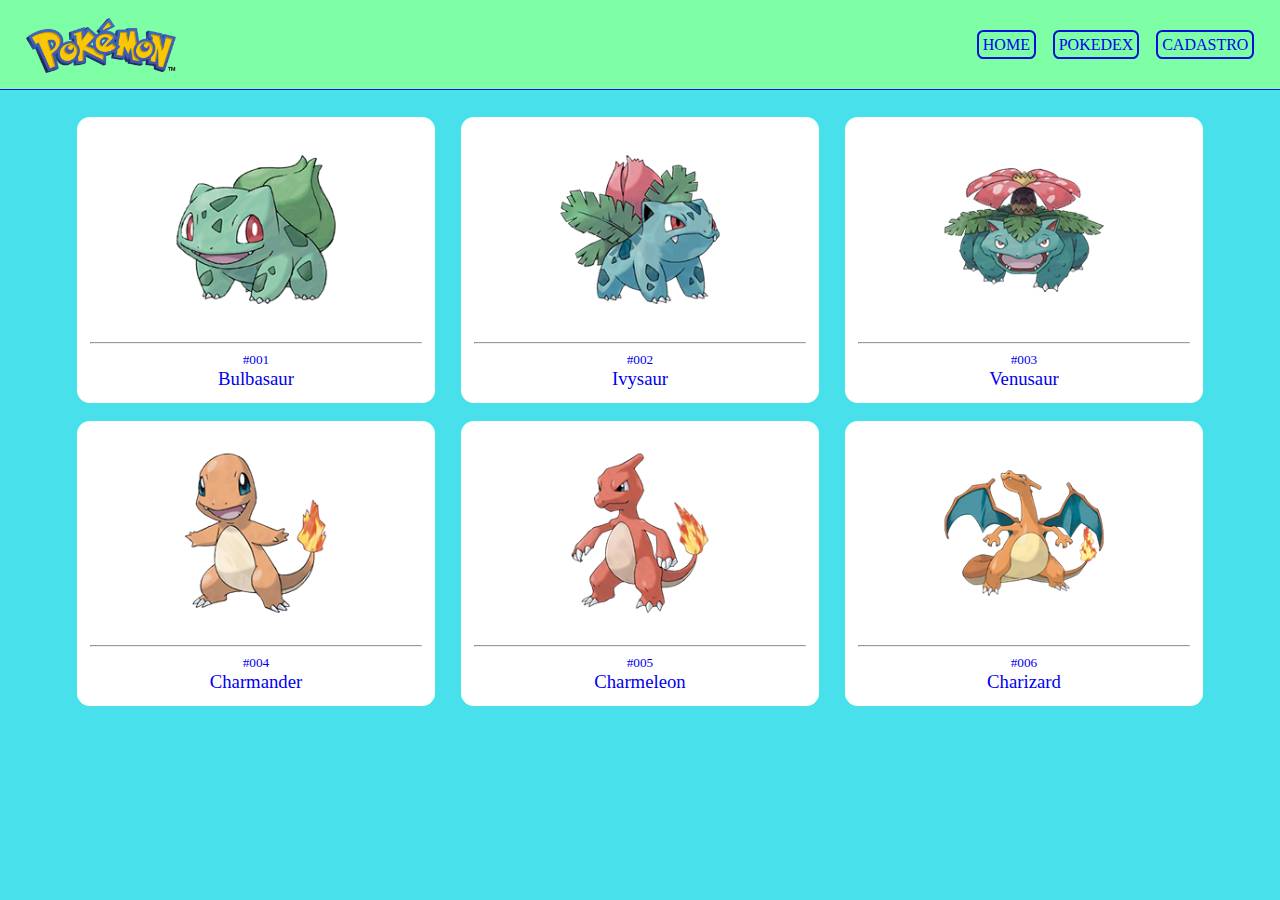
<file: index.html>
<!DOCTYPE html>

<head>
    <meta charset="UTF-8">
    <meta http-equiv="X-UA-Compatible" content="IE=edge">
    <meta name="viewport" content="width=device-width, initial-scale=1.0">
    <title>Home</title>
    <link rel="stylesheet" href="./styles/style.css">
    <link rel="shortcut icon" href="/img/favicon.png" type="image/x-icon">
</head>

<body>
    <section class="header">
        <a href="./index.html"><img src="./img/logo.png" alt="pokemonLogo" width="150" height="150"></a>
        <div class="navOptions">
            <a class="options" href="./index.html"> HOME</a>
            <a class="options" href="./001.html">POKEDEX</a>
            <a class="options" href="./register.html">CADASTRO</a>
        </div>
    </section>
    <section class="content">
        <section class="contents">
            <br>
            <a href="./001.html">
                <div class="pokemon">
                    <img class="image" src="./img/pokemons/001.png" width="200" height="200" alt="Bulbasaur">
                    <hr>
                    <h5 class="subtitle">#001</h5>
                    <h3 class="subtitle">Bulbasaur</h3>
                </div>
            </a>
            <a href="./002.html">
                <div class="pokemon">
                    <img class="image" src="./img/pokemons/002.png" width="200" height="200" alt="Ivysaur">
                    <hr>
                    <h5 class="subtitle">#002</h5>
                    <h3 class="subtitle">Ivysaur</h3>
                </div>
            </a>
            <a href="./003.html">
                <div class="pokemon">
                    <img class="image" src="./img/pokemons/003.png" width="200" height="200" alt="Venusaur">
                    <hr>
                    <h5 class="subtitle">#003</h5>
                    <h3 class="subtitle">Venusaur</h3>
                </div>
            </a>
            <a href="./004.html">
                <div class="pokemon">
                    <img class="image" src="./img/pokemons/004.png" width="200" height="200" alt="Charmander">
                    <hr>
                    <h5 class="subtitle">#004</h5>
                    <h3 class="subtitle">Charmander</h3>
                </div>
            </a>
            <a href="./005.html">
                <div class="pokemon">
                    <img class="image" src="./img/pokemons/005.png" width="200" height="200" alt="Charmeleon">
                    <hr>
                    <h5 class="subtitle">#005</h5>
                    <h3 class="subtitle">Charmeleon</h3>
                </div>
            </a>
            <a href="./006.html">
                <div class="pokemon">
                    <img class="image" src="./img/pokemons/006.png" width="200" height="200" alt="Charizard">
                    <hr>
                    <h5 class="subtitle">#006</h5>
                    <h3 class="subtitle">Charizard</h3>
                </div>
            </a>
        </section>
    </section>
</body>

</html>
</file>
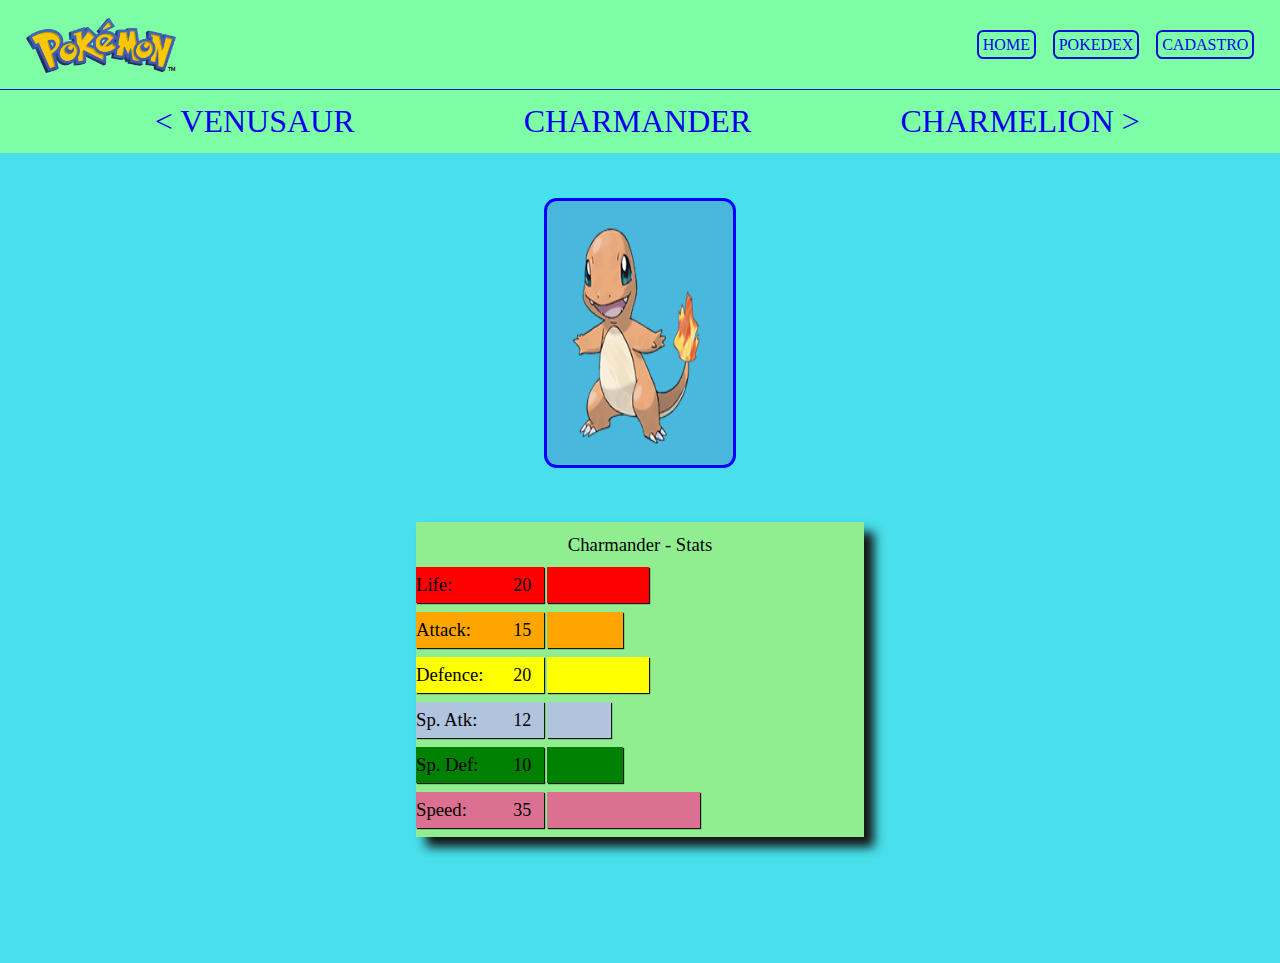
<file: 004.html>
<!DOCTYPE html>

<head>
    <meta charset="UTF-8">
    <meta http-equiv="X-UA-Compatible" content="IE=edge">
    <meta name="viewport" content="width=device-width, initial-scale=1.0">
    <title>Charmander</title>
    <link rel="stylesheet" href="./styles/vinicius.css">
    <link rel="shortcut icon" href="/img/favicon.png" type="image/x-icon">
</head>

<body>
    <section class="header">
        <a href="./index.html"><img src="./img/logo.png" alt="pokemonLogo" width="150" height="150"></a>
        <div class="navOptions">
            <a class="options" href="./index.html"> HOME</a>
            <a class="options" href="./001.html">POKEDEX</a>
            <a class="options" href="./register.html">CADASTRO</a>
        </div>
    </section>
    <section class="pokemonNavBar">
        <div class="container">
            <a href="./003.html" class="pokemonNavOptions">
                <h1>
                    < VENUSAUR</h1>
            </a>
        </div>
        <div class="container">
            <a href="./004.html" class="pokemonNavOptions">
                <h1>
                    CHARMANDER</h1>
            </a>
        </div>
        <div class="container">
            <a href="./005.html" class="pokemonNavOptions">
                <h1>
                    CHARMELION ></h1>
            </a>
        </div>
    </section>
    <section class="content">
        <section class="contents">
            <section class="hiddenCard">
                <section class="card">
                    <img src="./img/pokemons/004.png" alt="">
                    <section class="cardText">
                        <h3>It has a preference for hot things. When it rains, steam is said to spout from the tip of
                            its
                            tail.</h3>
                    </section>
                    <section class="infoCardBox">
                        <div class="boxInfo">
                            <h3 style="color: white;">Height: </h3>
                            <h3>0.6 m</h3>
                        </div>
                        <div class="boxInfo">
                            <h3 style="color: white;">Weight:</h3>
                            <h3>8.5 kg</h3>
                        </div>
                        <div class="boxInfo">
                            <h3 style="color: white;">Category:</h3>
                            <h3>Lizard</h3>
                        </div>
                        <div class="boxInfo">
                            <h3 style="color: white;">Abilities:</h3>
                            <h3>Blaze</h3>
                        </div>

                    </section>
                </section>
            </section>
        </section>
        <section class="stats-container">
            <div class="statsName statsBox">
                <h3>Charmander - Stats</h3>
            </div>
            <div class="statsBox">
                <div class=" hp info">
                    <h3>Life:</h3>
                    <h4>20</h4>
                </div>
                <div class=" hp infoBar" style="width: 8vw; margin-left: 0.2vw;">
                </div>
            </div>
            <div class="statsBox">
                <div class="attack info">
                    <h3>Attack:</h3>
                    <h4>15</h4>
                </div>
                <div class=" attack infoBar" style="width: 6vw; margin-left: 0.2vw;">
                </div>
            </div>
            <div class="statsBox">
                <div class="defense info">
                    <h3>Defence:</h3>
                    <h4>20</h4>
                </div>
                <div class=" defense infoBar" style="width: 8vw; margin-left: 0.2vw;">
                </div>
            </div>
            <div class="statsBox">
                <div class="spAttack info">
                    <h3>Sp. Atk:</h3>
                    <h4>12</h4>
                </div>
                <div class=" spAttack infoBar" style="width: 5vw; margin-left: 0.2vw;">
                </div>
            </div>
            <div class="statsBox">
                <div class="spDefense info">
                    <h3>Sp. Def:</h3>
                    <h4>10</h4>
                </div>
                <div class=" spDefense infoBar" style="width: 6vw; margin-left: 0.2vw;">
                </div>
            </div>
            <div class="statsBox">
                <div class="speed info">
                    <h3>Speed:</h3>
                    <h4>35</h4>
                </div>
                <div class=" speed infoBar" style="width: 12vw; margin-left: 0.2vw;">
                </div>
            </div>

        </section>

    </section>
</body>

</html>
</file>
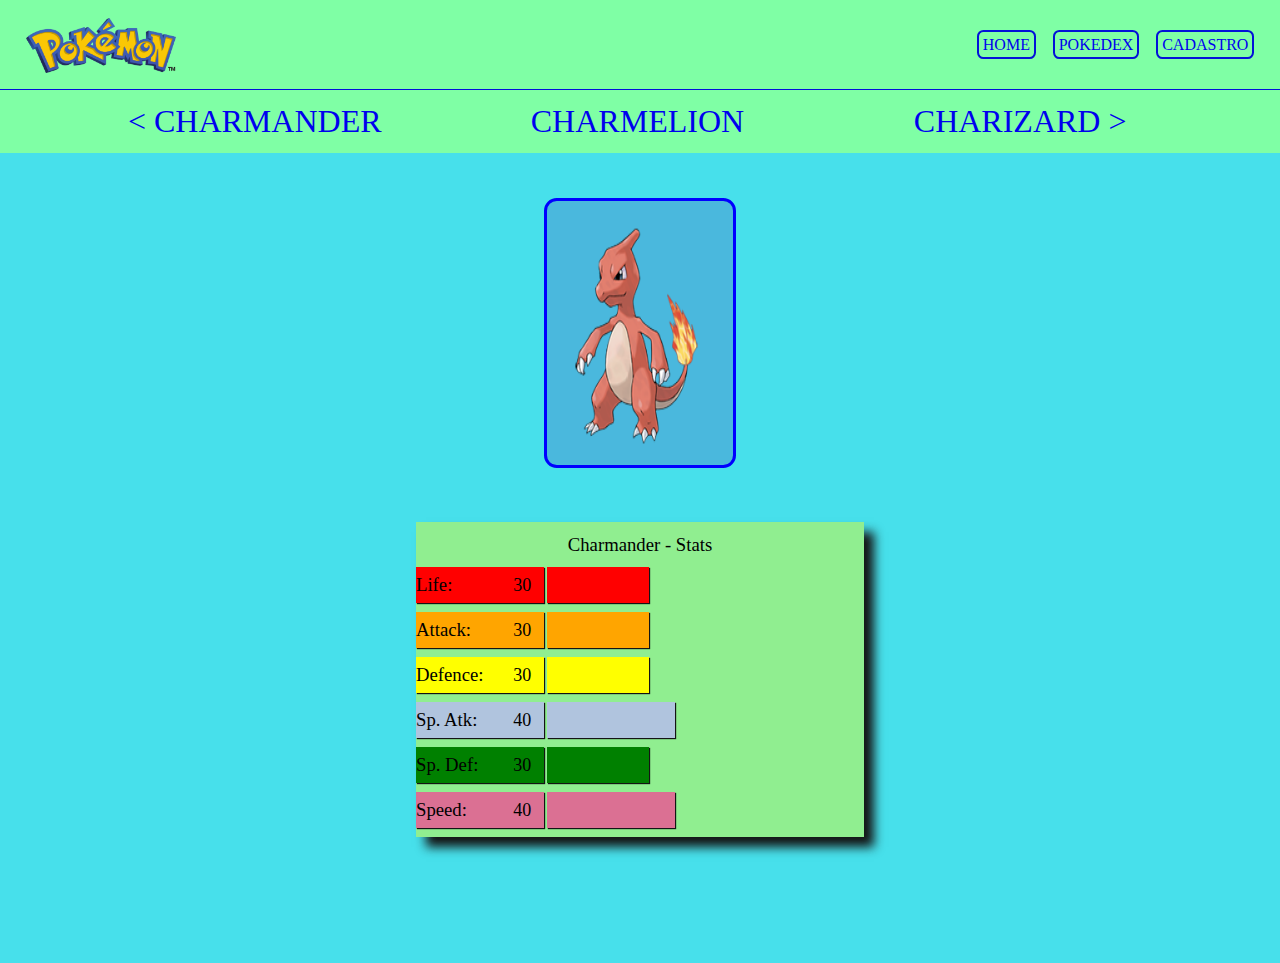
<file: 005.html>
<!DOCTYPE html>

<head>
    <meta charset="UTF-8">
    <meta http-equiv="X-UA-Compatible" content="IE=edge">
    <meta name="viewport" content="width=device-width, initial-scale=1.0">
    <title>Charmelion</title>
    <link rel="stylesheet" href="./styles/vinicius.css">
    <link rel="shortcut icon" href="/img/favicon.png" type="image/x-icon">
</head>

<body>
    <section class="header">
        <a href="./index.html"><img src="./img/logo.png" alt="pokemonLogo" width="150" height="150"></a>
        <div class="navOptions">
            <a class="options" href="./index.html"> HOME</a>
            <a class="options" href="./001.html">POKEDEX</a>
            <a class="options" href="./register.html">CADASTRO</a>
        </div>
    </section>
    <section class="pokemonNavBar">
        <div class="container">
            <a href="./004.html" class="pokemonNavOptions">
                <h1>
                    < CHARMANDER</h1>
            </a>
        </div>
        <div class="container">
            <a href="./005.html" class="pokemonNavOptions">
                <h1>
                    CHARMELION</h1>
            </a>
        </div>
        <div class="container">
            <a href="./006.html" class="pokemonNavOptions">
                <h1>
                    CHARIZARD ></h1>
            </a>
        </div>
    </section>
    <section class="content">
        <section class="contents">
            <section class="hiddenCard">
                <section class="card">
                    <img src="./img/pokemons/005.png" alt="">
                    <section class="cardText">
                        <h3>It has a barbaric nature. In battle, it whips its fiery tail around and slashes away with
                            sharp claws.</h3>
                    </section>
                    <section class="infoCardBox">
                        <div class="boxInfo">
                            <h3 style="color: white;">Height: </h3>
                            <h3>1.1 m </h3>
                        </div>
                        <div class="boxInfo">
                            <h3 style="color: white;">Weight:</h3>
                            <h3>19.0 kg</h3>
                        </div>
                        <div class="boxInfo">
                            <h3 style="color: white;">Category:</h3>
                            <h3>Flame</h3>
                        </div>
                        <div class="boxInfo">
                            <h3 style="color: white;">Abilities:</h3>
                            <h3>Blaze</h3>
                        </div>

                    </section>
                </section>
            </section>
        </section>
        <section class="stats-container">
            <div class="statsName statsBox">
                <h3>Charmander - Stats</h3>
            </div>
            <div class="statsBox">
                <div class=" hp info">
                    <h3>Life:</h3>
                    <h4>30</h4>
                </div>
                <div class=" hp infoBar" style="width: 8vw; margin-left: 0.2vw;">
                </div>
            </div>
            <div class="statsBox">
                <div class="attack info">
                    <h3>Attack:</h3>
                    <h4>30</h4>
                </div>
                <div class=" attack infoBar" style="width: 8vw; margin-left: 0.2vw;">
                </div>
            </div>
            <div class="statsBox">
                <div class="defense info">
                    <h3>Defence:</h3>
                    <h4>30</h4>
                </div>
                <div class=" defense infoBar" style="width: 8vw; margin-left: 0.2vw;">
                </div>
            </div>
            <div class="statsBox">
                <div class="spAttack info">
                    <h3>Sp. Atk:</h3>
                    <h4>40</h4>
                </div>
                <div class=" spAttack infoBar" style="width: 10vw; margin-left: 0.2vw;">
                </div>
            </div>
            <div class="statsBox">
                <div class="spDefense info">
                    <h3>Sp. Def:</h3>
                    <h4>30</h4>
                </div>
                <div class=" spDefense infoBar" style="width: 8vw; margin-left: 0.2vw;">
                </div>
            </div>
            <div class="statsBox">
                <div class="speed info">
                    <h3>Speed:</h3>
                    <h4>40</h4>
                </div>
                <div class=" speed infoBar" style="width: 10vw; margin-left: 0.2vw;">
                </div>
            </div>

        </section>

    </section>
</body>

</html>
</file>
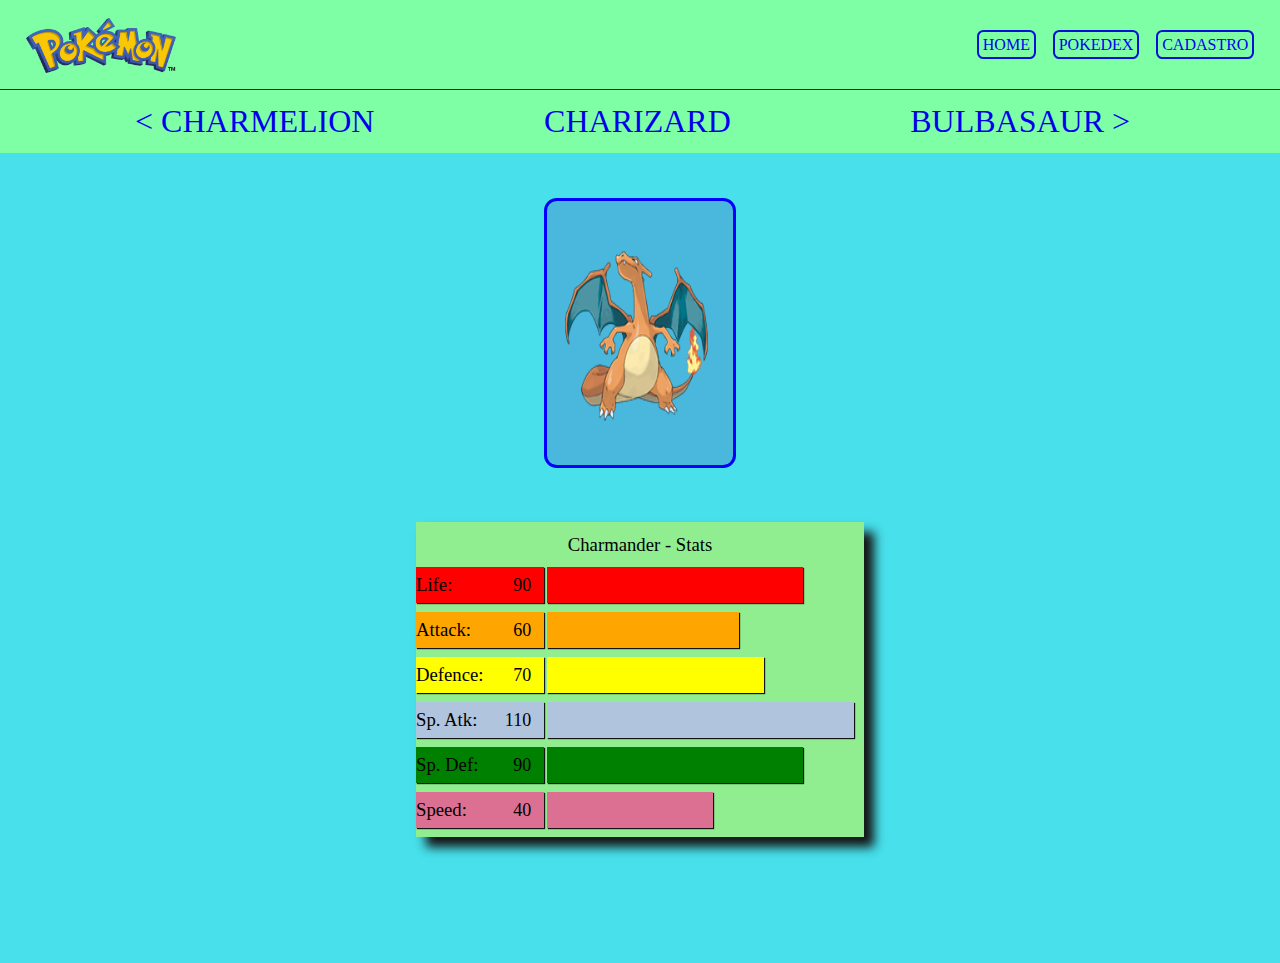
<file: 006.html>
<!DOCTYPE html>

<head>
    <meta charset="UTF-8">
    <meta http-equiv="X-UA-Compatible" content="IE=edge">
    <meta name="viewport" content="width=device-width, initial-scale=1.0">
    <title>Charizard</title>
    <link rel="stylesheet" href="./styles/vinicius.css">
    <link rel="shortcut icon" href="/img/favicon.png" type="image/x-icon">
</head>

<body>
    <section class="header">
        <a href="./index.html"><img src="./img/logo.png" alt="pokemonLogo" width="150" height="150"></a>
        <div class="navOptions">
            <a class="options" href="./index.html"> HOME</a>
            <a class="options" href="./001.html">POKEDEX</a>
            <a class="options" href="./register.html">CADASTRO</a>
        </div>
    </section>
    <section class="pokemonNavBar">
        <div class="container">
            <a href="./005.html" class="pokemonNavOptions">
                <h1>
                    < CHARMELION</h1>
            </a>
        </div>
        <div class="container">
            <a href="./006.html" class="pokemonNavOptions">
                <h1>
                    CHARIZARD</h1>
            </a>
        </div>
        <div class="container">
            <a href="./001.html" class="pokemonNavOptions">
                <h1>
                    BULBASAUR ></h1>
            </a>
        </div>
    </section>
    <section class="content">
        <section class="contents">
            <section class="hiddenCard">
                <section class="card">
                    <img src="./img/pokemons/006.png" alt="">
                    <section class="cardText">
                        <h3>It spits fire that is hot enough to melt boulders. It may cause forest fires by blowing
                            flames.
                        </h3>
                    </section>
                    <section class="infoCardBox">
                        <div class="boxInfo">
                            <h3 style="color: white;">Height: </h3>
                            <h3>1.7 m </h3>
                        </div>
                        <div class="boxInfo">
                            <h3 style="color: white;">Weight:</h3>
                            <h3>90.5 kg</h3>
                        </div>
                        <div class="boxInfo">
                            <h3 style="color: white;">Category:</h3>
                            <h3>Flame</h3>
                        </div>
                        <div class="boxInfo">
                            <h3 style="color: white;">Abilities:</h3>
                            <h3>Blaze</h3>
                        </div>

                    </section>
                </section>
            </section>
        </section>
        <section class="stats-container">
            <div class="statsName statsBox">
                <h3>Charmander - Stats</h3>
            </div>
            <div class="statsBox">
                <div class=" hp info">
                    <h3>Life:</h3>
                    <h4>90</h4>
                </div>
                <div class=" hp infoBar" style="width: 20vw; margin-left: 0.2vw;">
                </div>
            </div>
            <div class="statsBox">
                <div class="attack info">
                    <h3>Attack:</h3>
                    <h4>60</h4>
                </div>
                <div class=" attack infoBar" style="width: 15vw; margin-left: 0.2vw;">
                </div>
            </div>
            <div class="statsBox">
                <div class="defense info">
                    <h3>Defence:</h3>
                    <h4>70</h4>
                </div>
                <div class=" defense infoBar" style="width: 17vw; margin-left: 0.2vw;">
                </div>
            </div>
            <div class="statsBox">
                <div class="spAttack info">
                    <h3>Sp. Atk:</h3>
                    <h4>110</h4>
                </div>
                <div class=" spAttack infoBar" style="width: 24vw; margin-left: 0.2vw;">
                </div>
            </div>
            <div class="statsBox">
                <div class="spDefense info">
                    <h3>Sp. Def:</h3>
                    <h4>90</h4>
                </div>
                <div class=" spDefense infoBar" style="width: 20vw; margin-left: 0.2vw;">
                </div>
            </div>
            <div class="statsBox">
                <div class="speed info">
                    <h3>Speed:</h3>
                    <h4>40</h4>
                </div>
                <div class=" speed infoBar" style="width: 13vw; margin-left: 0.2vw;">
                </div>
            </div>

        </section>

    </section>
</body>

</html>
</file>
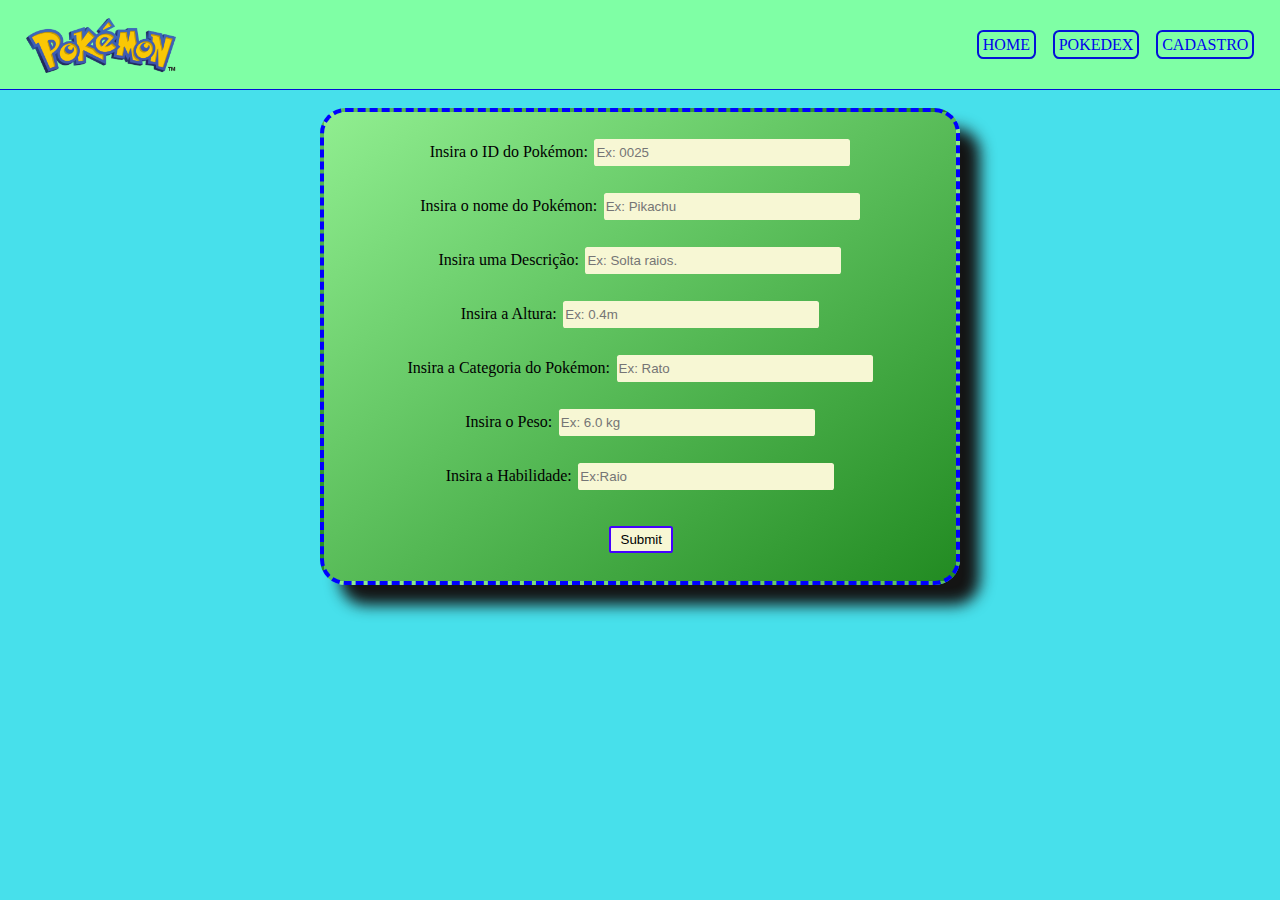
<file: register.html>
<!DOCTYPE html>

<head>
    <meta charset="UTF-8">
    <meta http-equiv="X-UA-Compatible" content="IE=edge">
    <meta name="viewport" content="width=device-width, initial-scale=1.0">
    <title>Cadastro</title>
    <link rel="stylesheet" href="./styles/style.css">
    <link rel="shortcut icon" href="/img/favicon.png" type="image/x-icon">
</head>

<body>
    <section class="header">
        <a href="./index.html"><img src="./img/logo.png" alt="pokemonLogo" width="150" height="150"></a>
        <div class="navOptions">
            <a class="options" href="./index.html"> HOME</a>
            <a class="options" href="./001.html">POKEDEX</a>
            <a class="options" href="./register.html">CADASTRO</a>
        </div>
    </section>
    <section class="content">
        <section class="contents">
            <form action="register" class="register">
                <div class="allOptions">
                    <div class="registerOptions">
                        <label for="id">Insira o ID do Pokémon:</label>
                        <input type="text" name="idPoke" id="id" placeholder="Ex: 0025">
                    </div>
                    <div class="registerOptions">
                        <label for="name">Insira o nome do Pokémon:</label>
                        <input type="text" name="namePoke" id="name" placeholder="Ex: Pikachu">
                    </div>
                    <div class="registerOptions">
                        <label for="description">Insira uma Descrição:</label>
                        <input type="text" name="descriptionPoke" id="description" placeholder="Ex: Solta raios.">
                    </div>
                    <div class="registerOptions">
                        <label for="altura">Insira a Altura:</label>
                        <input type="text" name="alturaPoke" id="altura" placeholder="Ex: 0.4m">
                    </div>
                    <div class="registerOptions">
                        <label for="category">Insira a Categoria do Pokémon:</label>
                        <input type="text" name="categoryPoke" id="category" placeholder="Ex: Rato">
                    </div>
                    <div class="registerOptions">
                        <label for="peso">Insira o Peso:</label>
                        <input type="text" name="pesoPoke" id="peso" placeholder="Ex: 6.0 kg">
                    </div>
                    <div class="registerOptions">
                        <label for="abiliity">Insira a Habilidade:</label>
                        <input type="text" name="abiliityPoke" id="abiliity" placeholder="Ex:Raio">
                    </div>
                    <div class="registerOptions">
                        <input type="submit" class="registerButton">
                    </div>
            </form>
            </div>
        </section>
    </section>
</body>
</body>

</html>
</file>
<file: styles/style.css>
html {
  box-sizing: border-box;
  font-size: 16px;
}

*,
*:before,
*:after {
  box-sizing: inherit;
}

body,
h1,
h2,
h3,
h4,
h5,
h6,
p,
ol,
ul {
  margin: 0;
  padding: 0;
  font-weight: normal;
}

ol,
ul {
  list-style: none;
}

img {
  max-width: 100%;
  height: auto;
}
.header {
  text-align: center;
  height: 10vh;
  background-color: rgb(127, 255, 165);
  border-bottom: solid rgb(3, 17, 216);
  border-width: 0.1vw;
  line-height: 10vh;
}
.header img {
  margin-top: 2vh;
  float: left;
  margin-left: 2vw;
}
.navOptions {
  margin-right: 2vw;
  float: right;
  vertical-align: middle;
}
.options {
  margin-left: 1vw;
  text-decoration: none;
  padding: 4px;
  border: 2px solid rgb(3, 17, 216);
  border-radius: 0.5vw;
  font-family: Apple Chancery, cursive;
}
.options:hover {
  border: 4px solid rgba(238, 255, 0, 0.973);
  transition-duration: 0.3s;
  transition-timing-function: linear;
}
.pokemon {
  width: 28vw;
  float: left;
  margin-left: 1vw;
  margin-right: 1vw;
  margin-top: 1vh;
  margin-bottom: 1vh;
  background-color: white;
  padding: 1vw;
  border-radius: 1vw;
  text-decoration: none;
}
.pokemon h3,
h5 {
  font-family: Apple Chancery, cursive;
}
.pokemon:hover {
  background-color: gray;
  transition-duration: 0.5s;
  transition-timing-function: linear;
}
.contents {
  width: 90vw;
  display: inline-block;
  margin: auto;
}
.content {
  background-color: rgb(71, 224, 235);
  height: 90vh;
  text-align: center;
}
.register {
  display: inline-block;
  background: linear-gradient(to left top, forestgreen, lightgreen);
  height: 53vh;
  width: 50vw;
  margin-top: 2vh;
  border-radius: 2vw;
  border: dashed 0.5vh blue;
  font-family: Apple Chancery, cursive;
  box-shadow: 20px 20px 15px rgb(20, 20, 20);
}
.registerOptions {
  margin-top: 3vh;
}
.register input {
  width: 20vw;
  border: hidden;
  margin-left: 0.2vw;
  border-radius: 0.2vw;
  height: 3vh;
  background-color: rgb(247, 247, 212);
}
.registerButton {
  margin-top: 1vh !important;
  width: 5vw !important;
  border: solid 2px rgb(68, 0, 255) !important;
  cursor: pointer;
}
</file>
<file: styles/vinicius.css>
html {
  box-sizing: border-box;
  font-size: 16px;
}

*,
*:before,
*:after {
  box-sizing: inherit;
}

body,
h1,
h2,
h3,
h4,
h5,
h6,
p,
ol,
ul {
  margin: 0;
  padding: 0;
  font-weight: normal;
}

ol,
ul {
  list-style: none;
}

img {
  max-width: 100%;
  height: auto;
}
.header {
  text-align: center;
  height: 10vh;
  background-color: rgb(127, 255, 165);
  border-bottom: solid rgb(3, 17, 216);
  border-width: 0.1vw;
  line-height: 10vh;
}
.header img {
  margin-top: 2vh;
  float: left;
  margin-left: 2vw;
}
.navOptions {
  margin-right: 2vw;
  float: right;
  vertical-align: middle;
}
.options {
  margin-left: 1vw;
  text-decoration: none;
  padding: 4px;
  border: 2px solid rgb(3, 17, 216);
  border-radius: 0.5vw;
  font-family: Apple Chancery, cursive;
}
.options:hover {
  border: 4px solid rgba(238, 255, 0, 0.973);
  transition-duration: 0.3s;
  transition-timing-function: linear;
}
.contents {
  width: 90vw;
  height: 40vh;
  display: inline-block;
  margin: auto;
}
.content {
  background-color: rgb(71, 224, 235);
  height: 90vh;
  text-align: center;
}
.pokemonNavBar {
  height: 7vh;
  background-color: rgb(127, 255, 165);
  width: 100vw;
  line-height: 7vh;
}
.card {
  width: 15vw;
  background-color: rgb(74, 184, 221);
  height: 30vh;
  border-radius: 1vw;
  float: left;
  border: solid blue;
  max-height: 30vh;
  font-family: Apple Chancery, cursive;
}
.card img {
  float: left;
  width: 14vw;
  height: 30vh;
}

.pokemonNavOptions {
  width: 10vw;
  font-family: Apple Chancery, cursive;
  text-decoration: none;
}
.container {
  float: left;
  width: 20vw;
  margin-left: 9.9vw;
  text-align: center;
}
.card:hover img {
  border-right: solid 1px;
}
.card:hover {
  width: 30vw;
  transition-duration: 1s;
  transition-timing-function: linear;
}
.cardText {
  width: 15vw;
  height: 13vh;
  float: right;
}
.cardText h3 {
  margin-top: 1vh;
  float: right;
  font-size: medium;
}
.infoCardBox {
  width: 15vw;
  height: 17vh;
  float: right;
}
.infoCardBox h3 {
  font-size: small;
}
.boxInfo {
  float: left;
  width: 5vw;
  margin-left: 1vw;
  margin-right: 1vw;
  margin-top: 1vh;
  height: 5vh;
}

.hiddenCard {
  margin-top: 5vh;
  width: 15vw;
  height: 30vh;
  margin-left: 37.5vw;
  overflow: hidden;
}
.hiddenCard:hover {
  transition-duration: 1s;
  margin-left: 30vw;
  width: 30vw;
}
.stats-container {
  width: 35vw;
  height: 35vh;
  background-color: white;
  display: inline-block;
  background-color: lightgreen;
  margin-top: 1vh;
  box-shadow: 10px 10px 10px rgb(20, 20, 20);
}
.statsBox {
  height: 5vh;
  text-align: center;
  width: 35vw;
  font-family: Apple Chancery, cursive;
  line-height: 5vh;
  background-color: lightgreen;
}

.hpBar {
  background-color: rgb(70, 10, 10);
}
.info {
  float: left;
  width: 10vw;
  height: 4vh;
  line-height: 4vh;
  box-shadow: 1px 1px 1px rgb(20, 20, 20);
}
.info h3 {
  float: left;
  font-size: normal;
}
.info h4 {
  font-size: large;
  margin-right: 1vw;
  float: right;
}
.infoBar {
  float: left;
  height: 4vh;
  line-height: 4vh;
  box-shadow: 1px 1px 1px rgb(20, 20, 20);
}
.hp {
  background-color: red;
}
.attack {
  background-color: orange;
}
.defense {
  background-color: yellow;
}
.spAttack {
  background-color: lightsteelblue;
}
.spDefense {
  background-color: green;
}
.speed {
  background-color: palevioletred;
}
</file>
